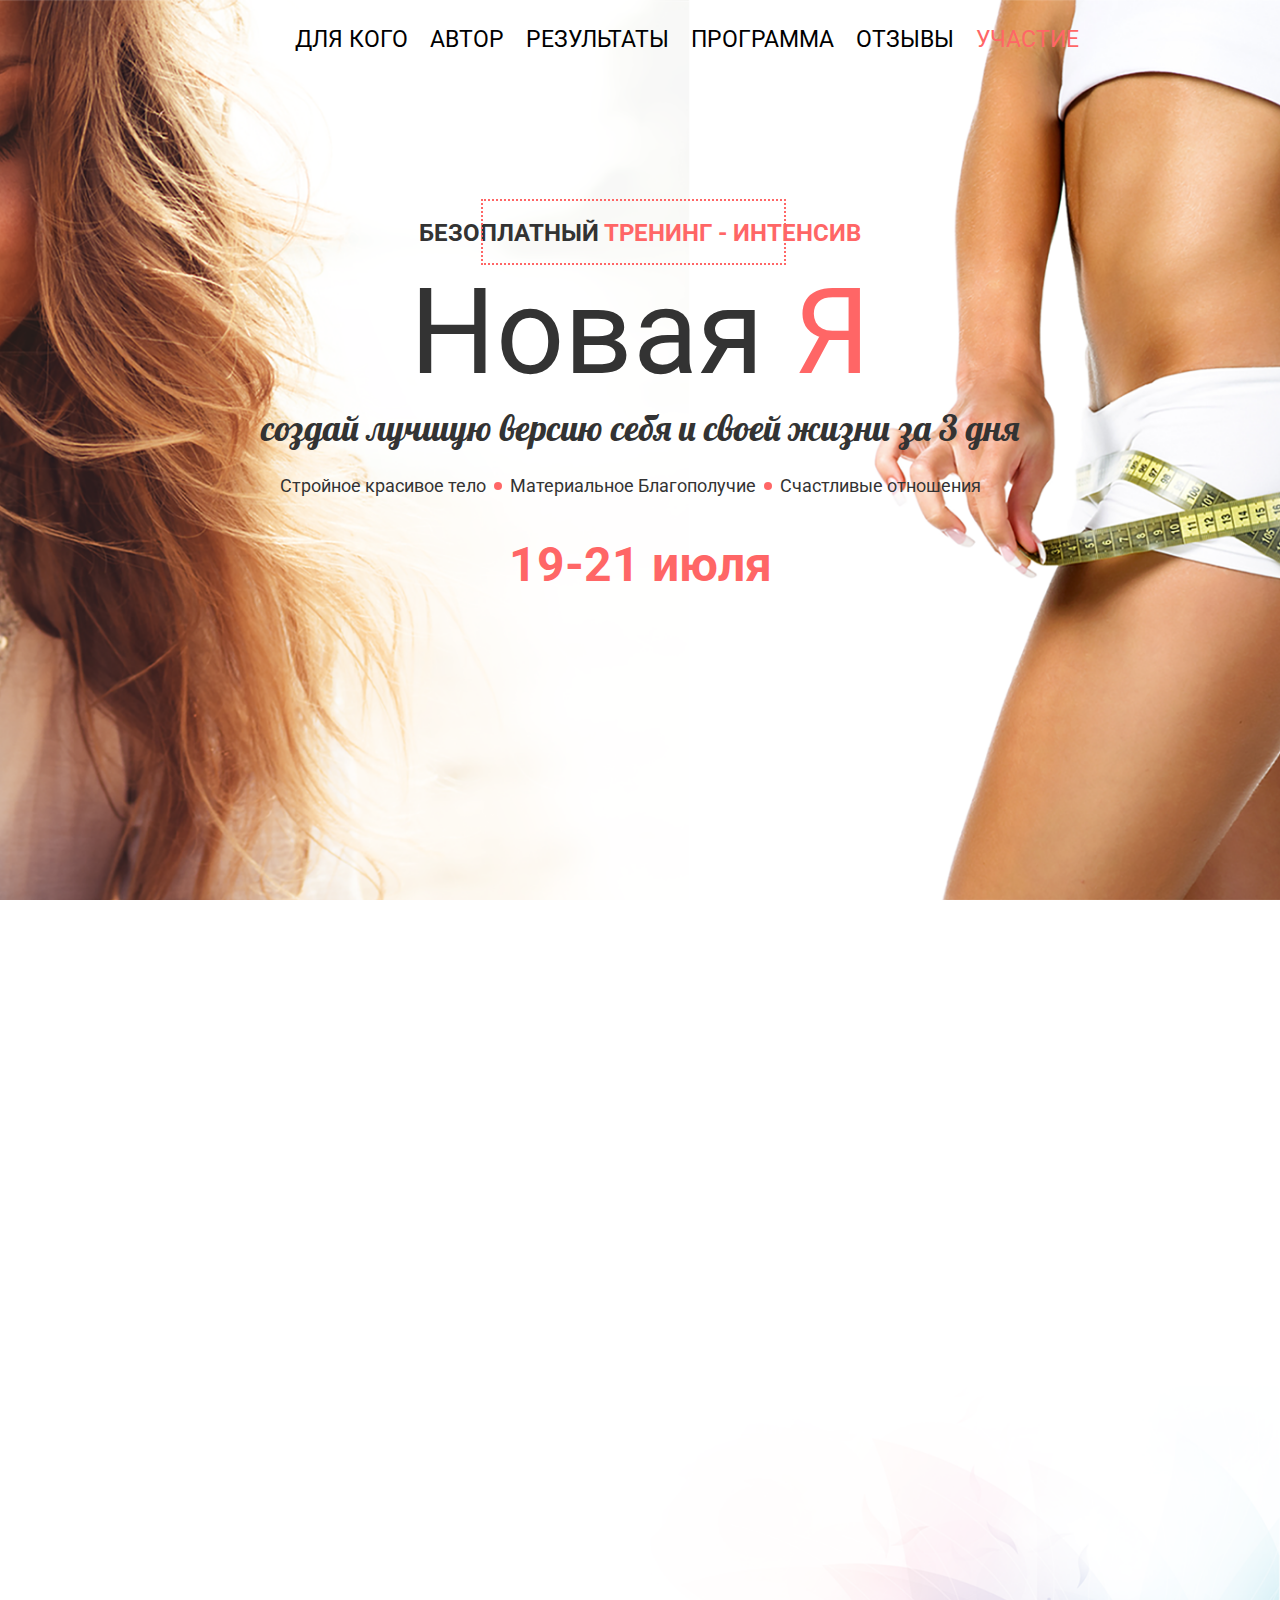
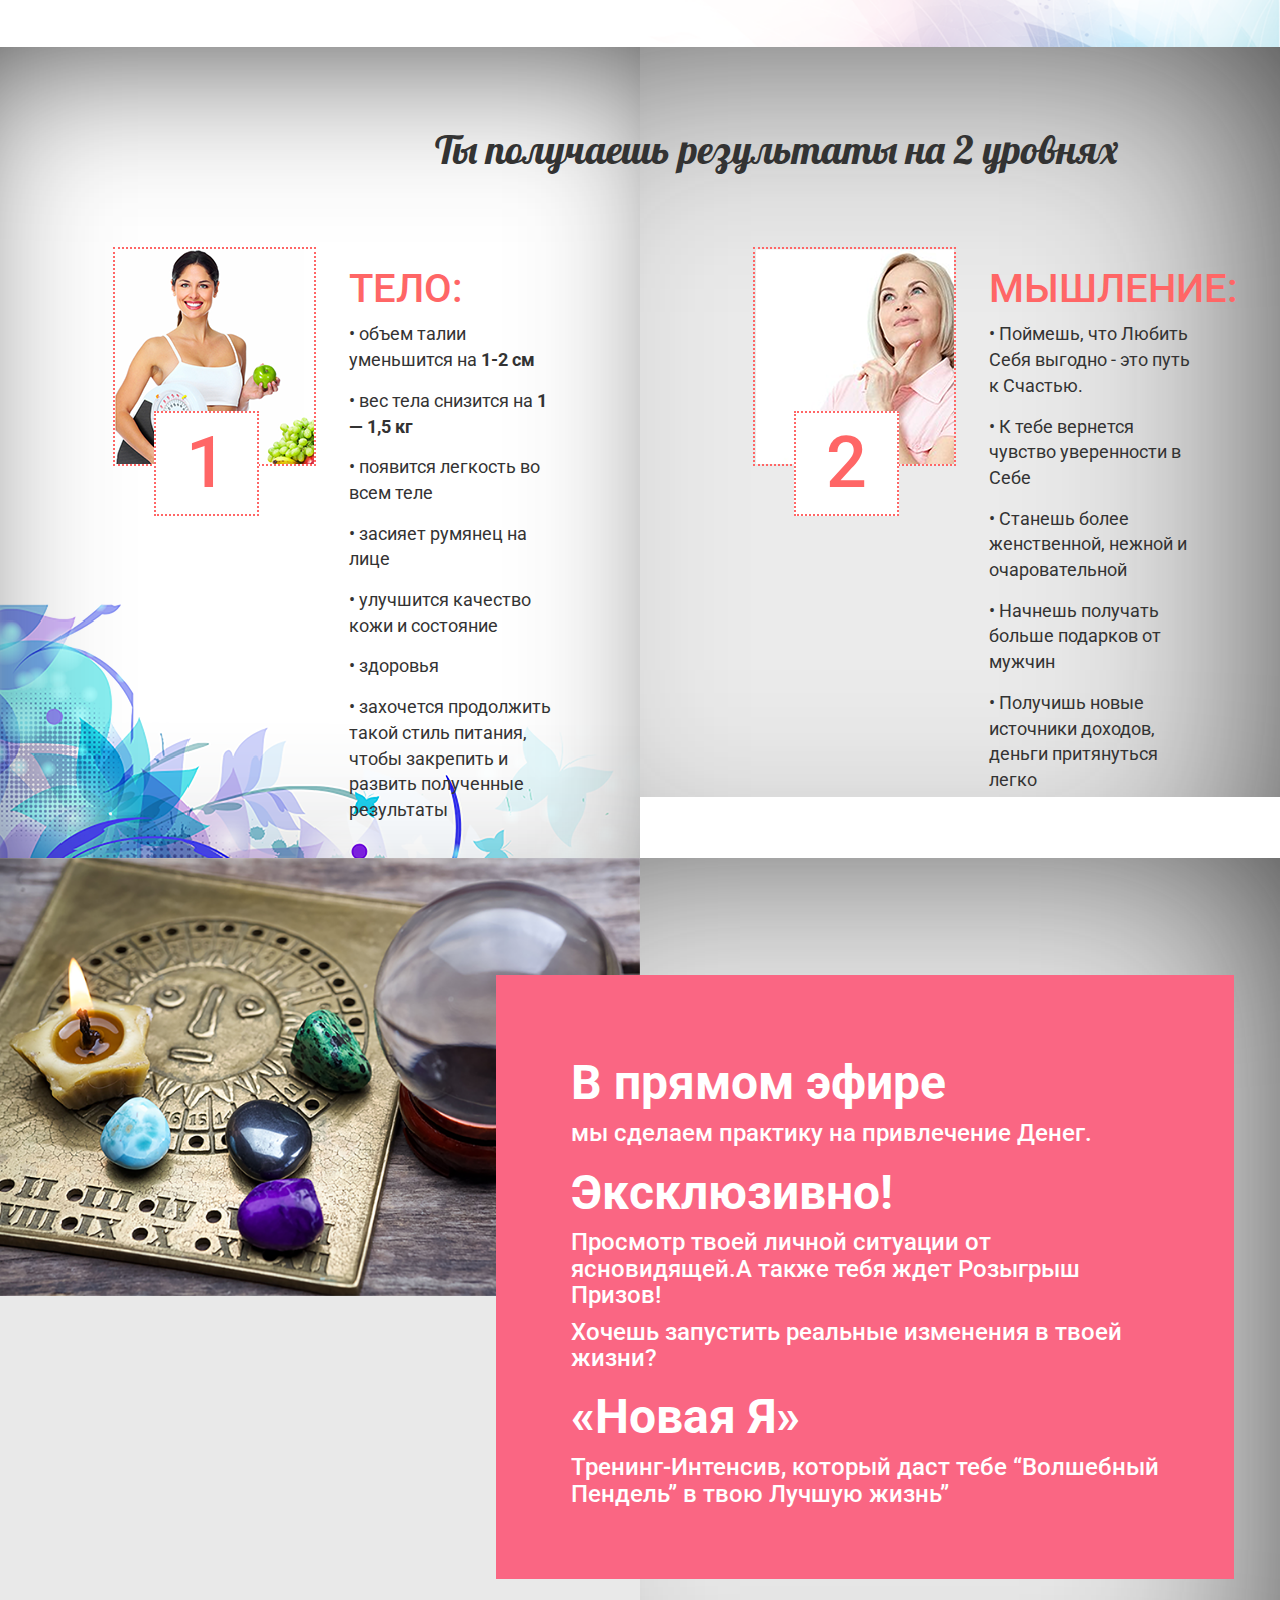
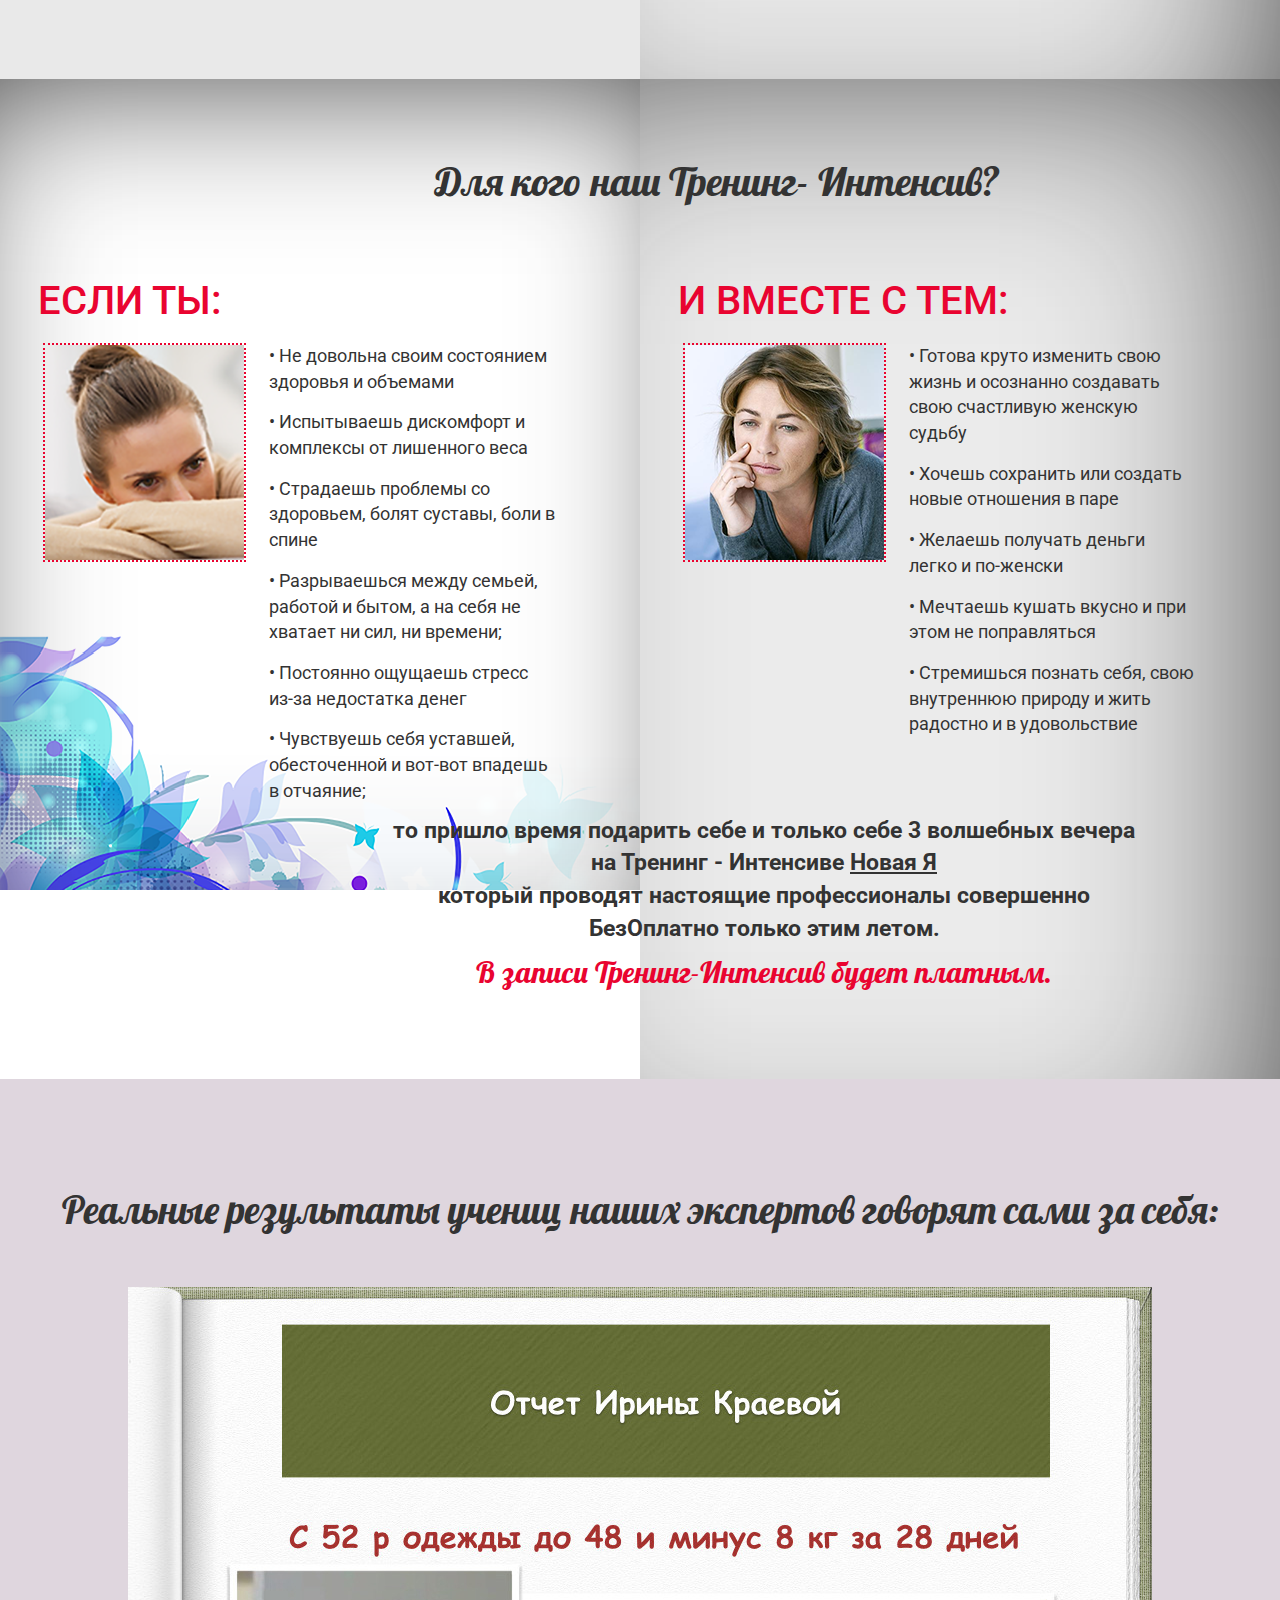
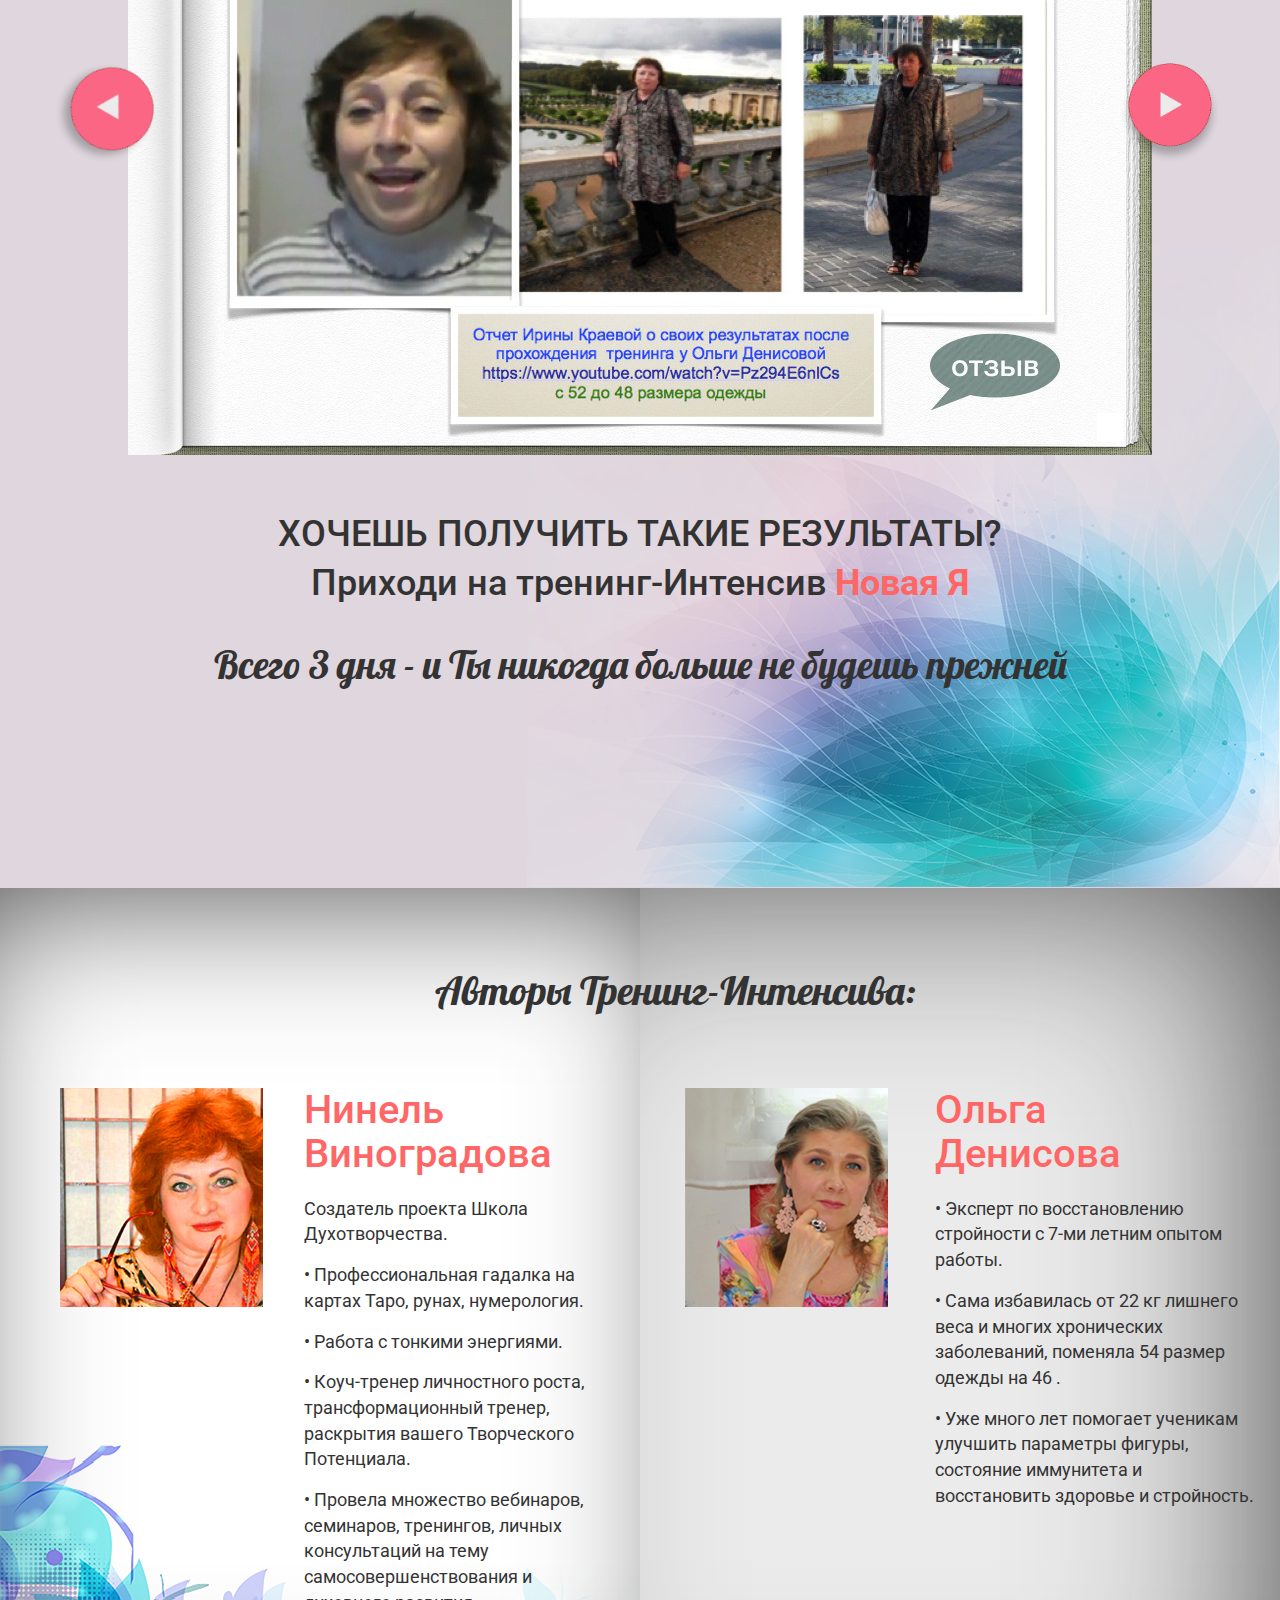
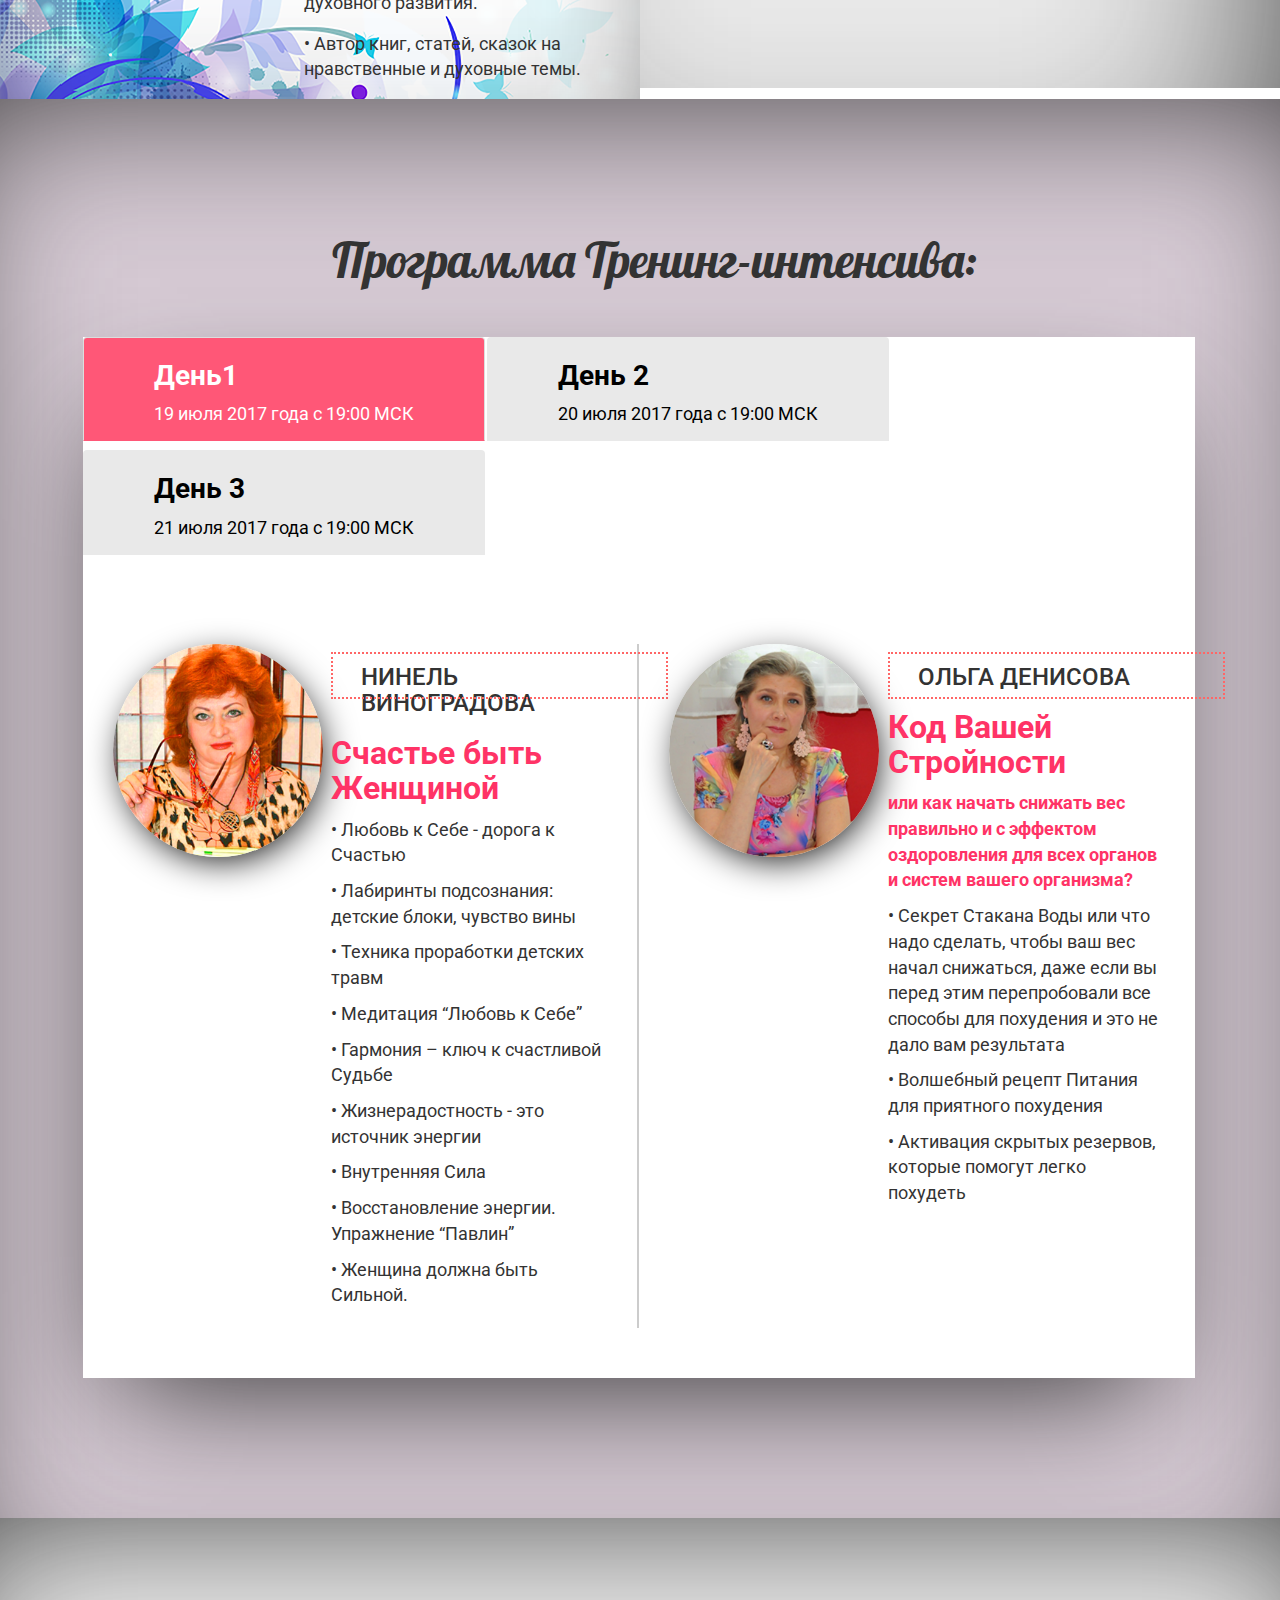
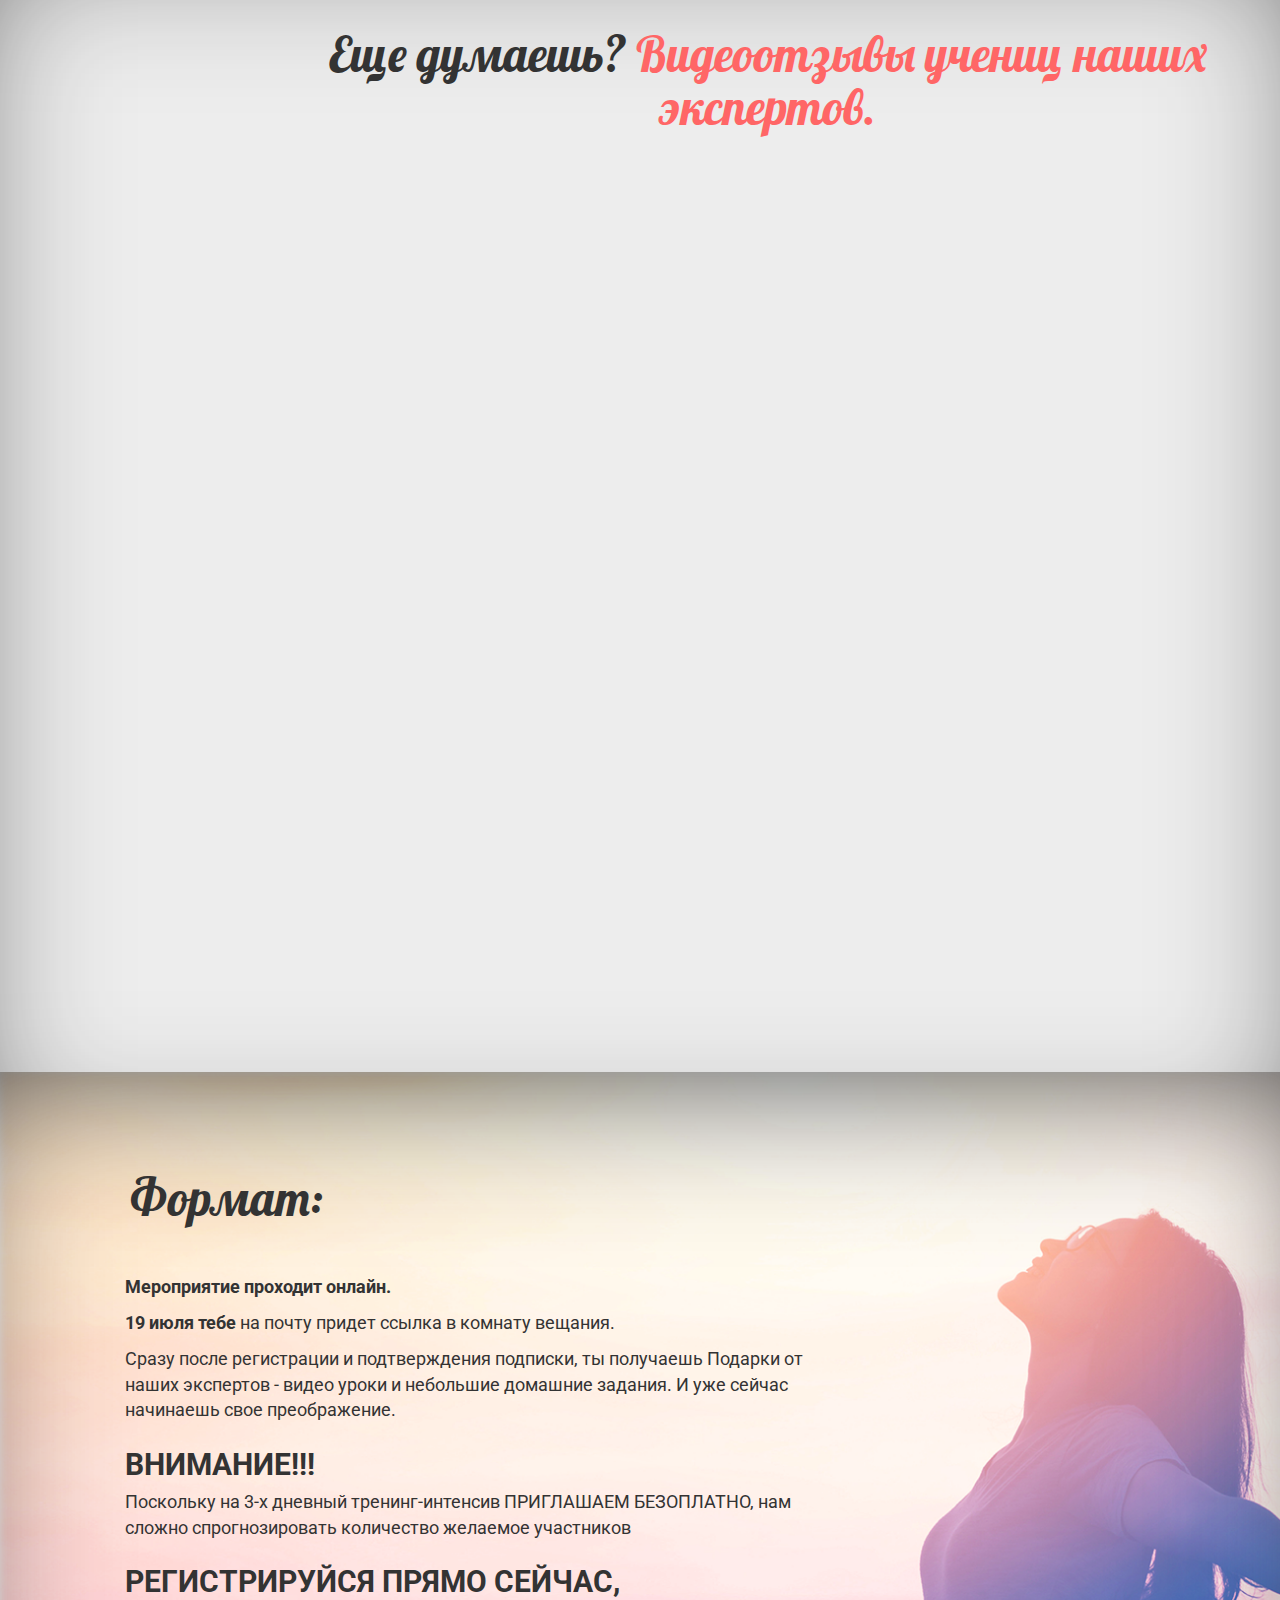
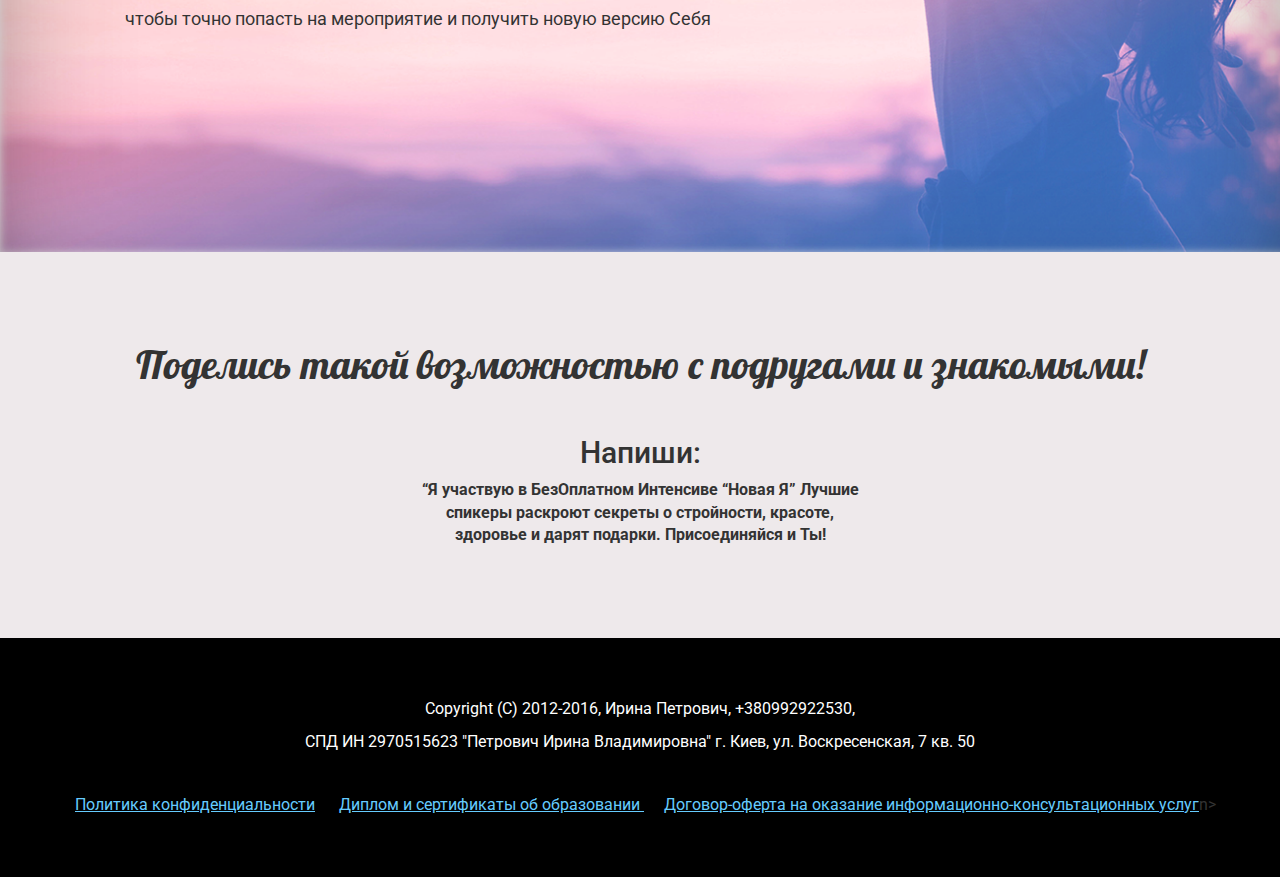
<file: index.html>
<!DOCTYPE html>
<html lang="ru">
<head>
  <meta charset="utf-8">
  <meta http-equiv="X-UA-Compatible" content="IE=edge">
  <meta name="viewport" content="width=device-width, initial-scale=1">
  <title>НОВАЯ Я</title>
  <meta name="description" content="создай лучшую версию себя и своей жизни за 3 дня">
  <meta name="Keywords" content="Новая Я, БЕЗОПЛАТНЫЙ ТРЕНИНГ - ИНТЕНСИВ">
  <meta name="author" content="Antra">
  <link href="https://fonts.googleapis.com/css?family=Open+Sans:400,400i,700,700i&subset=cyrillic" rel="stylesheet">
    <link rel="icon" type="images/ico" href="images/favicon.ico">
  <link rel="stylesheet" type="text/css" href="css/style.css">
  <script src="https://vk.com/js/api/openapi.js?146" type="text/javascript"></script>
</head>
<body>


<header>
      <div class="container">
            <div class="row text-center">
                <div class="col-xs-12 menu">
                  
                     <nav class="navbar navbar-default">
                      <div class="container-fluid">
                        <!-- Brand and toggle get grouped for better mobile display -->
                        <div class="navbar-header">
                          <button type="button" class="navbar-toggle collapsed" data-toggle="collapse" data-target="#bs-example-navbar-collapse-1" aria-expanded="false">
                            <span class="sr-only">Toggle navigation</span>
                            <span class="icon-bar"></span>
                            <span class="icon-bar"></span>
                            <span class="icon-bar"></span>
                          </button>
                        </div>

                        <!-- Collect the nav links, forms, and other content for toggling -->
                        <div class="collapse navbar-collapse" id="bs-example-navbar-collapse-1">
                          <ul class="nav navbar-nav">
                            <li class="active"><a href="#who">Для кого<span class="sr-only">(current)</span></a></li>
<!--                        <li class="dropdown">
                              <a href="#" class="dropdown-toggle" data-toggle="dropdown" role="button" aria-haspopup="true" aria-expanded="false">ПРОГРАММЫ <span class="caret"></span></a>
                              <ul class="dropdown-menu">
                                <li><a href="#">Программа1</a></li>
                                <li><a href="#">Программа2</a></li>
                                <li><a href="#">Программа3</a></li>
                                <li><a href="#">Программа4</a></li>
                              </ul>
                            </li> -->
                            </li> 
                            <li><a href="#authors">Автор</a></li>
                            <li><a href="#result">Результаты</a></li>
                            <li><a href="#programm">Программа</a></li>
                            <li><a href="#otziv">Отзывы</a></li>
                            <li class="pinky"><a href="#myModal2" class="send" data-toggle="modal" class="pinky">Участие</a></li>

                          </ul>

                        </div><!-- /.navbar-collapse -->
                      </div><!-- /.container-fluid -->
                    </nav>

                </div>
            </div>
            <div class="row text-center words">
              <h3>Безоплатный <span class="pink">Тренинг - Интенсив </span></h3>
              <h1>Новая <span class="pink">Я</span></h1>
              <h4>создай лучшую версию себя и своей жизни за 3 дня</h4>
              <span class="bmh">Стройное красивое тело</span>    
              <span class="bmh bmh-t">Материальное Благополучие</span> 
              <span class="bmh bmh-t"> Счастливые отношения</span>    
              <h5>19-21 июля</h5>
            </div>

          </div>

      </div> <!-- container end -->
<!--       <div class="row opacity-row"></div> -->

</header>

<section class="web">
    <div class="container">
        <div class="row text-center wow fadeInUp">

        <iframe src="https://www.youtube.com/embed/xImm0zVrCyQ" frameborder="0" allowfullscreen></iframe>

                <a href="#myModal2" class="send" data-toggle="modal"><button type="submit" class="reg wow flipInX" data-wow-duration="2s">хочу участвовать в интенсиве</button></a>

        </div>
        <div class="row icons">

        <div class="col-md-3 col-sm-6 col-xs-12 text-center col-icon wow zoomIn" data-wow-duration="1.2s">
            <div class="icon">
              <img src="images/video.png" alt="" >
            </div>
            <div class="text-icon">
                <strong>3 вебинара</strong><br>
                <p>19,20 и 21 июля с 19:00 МСК</p>
            </div>
        </div>

        <div class="col-md-3 col-sm-6 col-xs-12 text-center col-icon wow zoomIn" data-wow-duration="1.4s">
            <div class="icon">
              <img src="images/meditation.png" alt="" >
            </div>
            <div class="text-icon">
                <p>Работающие практики и медитации</p>
            </div>
        </div>

        <div class="col-md-3  col-sm-6 col-xs-12 text-center col-icon wow zoomIn" data-wow-duration="1.6s">
            <div class="icon">
              <img src="images/homework.png" alt="" >
            </div>
            <div class="text-icon">
                <p> Домашние задания</p>
            </div>
        </div>

        <div class="col-md-3 col-sm-6 col-xs-12 text-center col-icon wow zoomIn" data-wow-duration="1.8s">
            <div class="icon">
              <img src="images/gift.png" alt="" >
            </div>
            <div class="text-icon">
                <p>Подарки от экспертов <br>
                <strong>Розыгрыш призов</strong></p>
            </div>
        </div>

        </div>
    </div>



</section>



<section class="results" id="result">

          <h2>Ты получаешь результаты на 2 уровнях </h2>
          <div class="left_column text-center">
                <div class="col-md-6 col-xs-12 img-results">
                  <div class="images-w"><img src="images/body.png" alt=""></div>
                  <div class="number"><h6>1</h6></div>
                </div>
                <div class="col-md-6 col-xs-12">
                  <h3>ТЕЛО:</h3>
                    <ul>
                      <li>• объем талии уменьшится на <strong> 1-2 см</strong></li>
                      <li>• вес тела снизится на <strong>1 — 1,5 кг</strong></li>
                      <li>• появится легкость во всем теле</li>
                      <li>• засияет румянец на лице</li>
                      <li>• улучшится качество кожи и состояние </li>
                      <li>• здоровья</li>
                      <li>• захочется продолжить такой стиль питания, чтобы закрепить и развить полученные результаты</li>
                    </ul>

                </div>
          </div>

          <div class="right__column text-center">
                <div class="col-md-6  col-xs-12 img-results">
                  <div class="images-w"><img src="images/woman2.png" alt=""></div>
                    <div class="number"><h6>2</h6></div>
                </div>
                <div class="col-md-6 col-xs-12">
                  <h3>МЫШЛЕНИЕ:</h3>
                    <ul>
                      <li>• Поймешь, что  Любить Себя выгодно - это путь к Счастью.</li>
                      <li>• К тебе вернется чувство уверенности в Себе</li>
                      <li>• Станешь более женственной, нежной и очаровательной</li>
                      <li>• Начнешь получать больше подарков от мужчин</li>
                      <li>• Получишь новые источники доходов, деньги притянуться легко</li>
                    </ul>

                </div>
          </div>
</section>


<section class="efir clearfix " id="efir">
        <div class="row text-center clearfix">
            <div class="col-md-6 col-sm-7 col-xs-12 left-block">
              <img src="images/stein.png">
            </div>
            <div class="col-md-6 col-sm-5 col-xs-12 right-block">
              <div class="block-pink text-left">
                <div class="hh">
                    <h3> В прямом эфире</h3> 
                    <h4>мы сделаем практику на привлечение Денег.</h4>
                </div>
                <div class="hh">
                    <h3>Эксклюзивно! </h3>
                    <h4>Просмотр твоей личной ситуации от ясновидящей.А также тебя ждет Розыгрыш Призов!</h4>
                </div>
                <div class="hh">
                    <h4>Хочешь запустить реальные изменения в твоей жизни?</h4>
                    <h3>«Новая Я»</h3>
                    <h4>Тренинг-Интенсив, который даст тебе “Волшебный Пендель” в твою Лучшую жизнь”</h4>
                </div>
                   <a href="#myModal2" class="send" data-toggle="modal"><button type="submit" class="reg wow flipInX" data-wow-duration="2s">УЧАСТВУЮ</button></a>
              </div>
            </div>
        </div>
</section>

<section class="results intensive" id="who">

          <h2>Для кого наш Тренинг- Интенсив?</h2>
          <div class="left_column text-center">
               <h3>ЕСЛИ ТЫ:</h3>
                <div class="col-md-5 col-xs-12 text-right">
                  <div class="images-w"><img src="images/together.png" alt=""></div>
                </div>
                <div class="col-md-7 col-xs-12 ">
                    <ul>
                      <li>• Не довольна своим состоянием здоровья и объемами </li>
                      <li>• Испытываешь дискомфорт и комплексы от лишенного веса</li>
                      <li>• Страдаешь проблемы со здоровьем, болят суставы, боли в спине</li>
                      <li>• Разрываешься между семьей, работой и бытом, а на себя не хватает ни сил, ни времени;</li>
                      <li>• Постоянно ощущаешь стресс из-за недостатка денег</li>
                      <li>• Чувствуешь себя уставшей, обесточенной и вот-вот впадешь в отчаяние;</li>

                    </ul>

                </div>
          </div>

          <div class="right__column text-center">
                              <h3>И ВМЕСТЕ С ТЕМ:</h3>
                <div class="col-md-5 col-xs-12 ">
                  <div class="images-w"><img src="images/together2.png" alt=""></div>
                </div>
                <div class="col-md-7 col-xs-12 ">
                    <ul>
                      <li>• Готова круто изменить свою жизнь и осознанно создавать свою счастливую женскую судьбу</li>
                      <li>• Хочешь сохранить или создать новые отношения в паре</li>
                      <li>• Желаешь получать деньги легко и по-женски</li>
                      <li>• Мечтаешь кушать вкусно и при этом не поправляться</li>
                      <li>• Стремишься познать себя, свою внутреннюю природу и жить радостно и в удовольствие</li>
                    </ul>

                </div>
                    <div class="text-center present">
                      <p>то пришло время подарить себе и только себе 3 волшебных вечера 
                          на Тренинг - Интенсиве <u>Новая Я</u></p>
                            <p>который проводят настоящие профессионалы совершенно БезОплатно только этим летом.</p>
                      <h4>В записи Тренинг-Интенсив будет платным.</h4>
                    </div>
          </div>
</section>

<section class="slides" id="otziv">
    <div class="container">
        <div class="row text-center  ">
          <h3>Реальные результаты учениц наших экспертов говорят сами за себя:</h3>
        </div>
        <div class="row text-center">
            <div class="slider clearfix">
              <div class="list-1 clearfix">
                    <div class="row">
                      <div class="green text-center"><img src="images/opinion1.jpeg" alt="Отзыв Краевой"></div>
                    </div>
              </div>
              <div class="list-2 clearfix">
                    <div class="row">
                      <div class="green text-center"><img src="images/opinion2.jpeg" alt="Отзыв Басковой"></div>
                    </div>
              </div>
               <div class="list-3 clearfix">
                    <div class="row">
                      <div class="green text-center"><img src="images/opinion3.jpeg" alt="Отзыв Ибрагимовой"></div>
                    </div>
              </div>
               <div class="list-4 clearfix">
                    <div class="row">
                      <div class="green text-center"><img src="images/opinion5.jpg" alt="Отзыв  Олейник"></div>
                    </div>
              </div>
               <div class="list-5 clearfix">
                    <div class="row">
                      <div class="green text-center"><img src="images/opinion6.jpg" alt="Отчет по излечению рака"></div>
                    </div>
              </div>
               <div class="list-6 clearfix">
                    <div class="row">
                      <div class="green text-center"><img src="images/opinion7.jpg" alt="Отзыв Пименовой"></div>
                    </div>
              </div>
 
             
          </div> <!-- slider -->

        </div>
      </div>

        <div class="row text-center">
          <h4>ХОЧЕШЬ ПОЛУЧИТЬ ТАКИЕ РЕЗУЛЬТАТЫ?</h4>
          <h4>Приходи на тренинг-Интенсив <span class="pink">Новая Я</span></h4>
          <h3>Всего 3 дня - и Ты никогда больше не будешь прежней</h3>
            <a href="#myModal2" class="send" data-toggle="modal"><button type="submit" class="reg wow flipInX" data-wow-duration="2s">УЧАСТВУЮ</button></a>
        </div>
   </div>
</section>


<section class="results trening" id="authors">

          <h2> Авторы Тренинг-Интенсива:</h2>
          <div class="left_column text-center">
                <div class="col-md-5">
                  <div class="images-w"><img src="images/ninel.png" alt=""></div>
                </div>
                <div class="col-md-7">
                  <h3>Нинель Виноградова</h3>
                    <ul>
                      <li> Создатель проекта Школа Духотворчества.</li>
                      <li>• Профессиональная гадалка на картах Таро, рунах, нумерология.</li>
                      <li>• Работа с тонкими энергиями.</li>
                      <li>• Коуч-тренер личностного роста, трансформационный тренер, раскрытия вашего Творческого Потенциала.</li>
                      <li>• Провела множество вебинаров, семинаров, тренингов, личных консультаций на тему самосовершенствования и духовного развития.</li>
                      <li>• Автор книг, статей, сказок на нравственные и духовные темы.</li>

                    </ul>

                </div>
          </div>

          <div class="right__column text-center">
                <div class="col-md-5">
                  <div class="images-w"><img src="images/olga.png" alt=""></div>
                </div>
                <div class="col-md-7">
                  <h3>Ольга Денисова</h3>
                    <ul>
                      <li>• Эксперт по восстановлению стройности с 7-ми летним опытом работы.</li>
                      <li>• Сама избавилась от 22 кг лишнего веса и многих хронических заболеваний, поменяла 54 размер одежды на 46 .</li>
                      <li>• Уже много лет помогает ученикам улучшить параметры фигуры, состояние иммунитета и восстановить здоровье и стройность.</li>
                    </ul>

                </div>
          </div>
</section>

<section class="programm text-center" id="programm">

          <h2>Программа Тренинг-интенсива:</h2>
    <div class="row tabs">
        <ul class="nav nav-tabs">
        <li class="active"><a data-toggle="tab" href="#home"><h6>День1</h6>  19 июля 2017 года с 19:00 МСК</a></li>
        <li><a data-toggle="tab" href="#menu1"><h6>День 2</h6> 20 июля 2017 года с 19:00 МСК</a></li>
        <li><a data-toggle="tab" href="#menu2"><h6>День 3</h6> 21 июля 2017 года с 19:00 МСК</a></li>
      </ul>

      <div class="tab-content">
        <div id="home" class="tab-pane fade in active">
              <div class="col-md-6 col-sm-6 col-xs-12 line-col">

                        <div class="left_column text-left">
                              <div class="col-md-12  col-lg-5 text-center">
                                <div class="images-w"><img src="images/ninel.png" alt=""></div>
                              </div>
                              <div class="col-md-12 col-lg-7">
                                <h3>Нинель Виноградова</h3>
                                <h4>Счастье быть Женщиной</h4>
                                  <ul>
                                    <li>• Любовь к Себе - дорога к Счастью</li>
                                    <li>• Лабиринты подсознания: детские блоки, чувство вины</li>
                                    <li>• Техника проработки детских травм</li>
                                    <li>• Медитация “Любовь к Себе”</li>
                                    <li>• Гармония – ключ к счастливой Судьбе</li>
                                    <li>• Жизнерадостность - это источник энергии</li>
                                    <li>• Внутренняя Сила</li>
                                    <li>• Восстановление энергии. Упражнение “Павлин”</li>
                                    <li>• Женщина должна быть Сильной.</li>
                                  </ul>

                              </div>
                        </div>


              </div>
            
               <div class="col-md-6 col-sm-6 col-xs-12">

                        <div class="right__column text-left">
                              <div class="col-md-12 col-lg-5 col-xs-12 text-center">
                                <div class="images-w"><img src="images/olga.png" alt=""></div>
                              </div>
                              <div class="col-md-12 col-lg-7 col-xs-12">
                                <h3>Ольга Денисова</h3>
                                  <h4>Код Вашей Стройности</h4>
                                  <ul>
                                    <li >или как начать снижать вес правильно и с эффектом оздоровления для всех органов и систем вашего организма?</li>
                                    <li>• Секрет Стакана Воды или что надо  сделать, чтобы ваш вес начал  снижаться, даже если вы перед этим перепробовали все способы для похудения и это не дало вам результата</li>
                                    <li>• Волшебный рецепт Питания для приятного похудения</li>
                                    <li>• Активация скрытых резервов, которые помогут легко похудеть</li>
                                  </ul>

                              </div>
                        </div>

              </div>
        </div>

        <div id="menu1" class="tab-pane fade">
              <div class="col-md-6 col-sm-6 col-xs-12 line-col">

                        <div class="left_column text-left">
                              <div class="col-md-5 col-xs-12 text-center">
                                <div class="images-w"><img src="images/ninel.png" alt=""></div>
                              </div>
                              <div class="col-md-7 col-xs-12">
                                <h3>Нинель Виноградова</h3>
                                <h4>Пространство Любви. Счастливые отношения.</h4>
                                  <ul>
                                    <li>• Принятие Себя  - дорога к гармоничным отношениям.</li>
                                    <li>• Внутренний баланс стихий</li>
                                    <li>• Внутренний баланс энергий Инь и Ян.</li>
                                    <li>• О взаимодействии энергий Инь и Ян</li>
                                    <li>• Как проявляется Любовь на всех планах Бытия</li>
                                    <li>• Энерго-поток Лады для создания Пространства Любви</li>
                                    <li>• Медитация на раскрытие сердечной чакры “Зеленый Мир”</li>
                                    <li>• Медитативная техника Сад Желаний</li>
                                  </ul>

                              </div>
                        </div>


              </div>
            
               <div class="col-md-6 col-sm-6 col-xs-12">

                        <div class="right__column text-left">
                              <div class="col-md-5 col-xs-12 text-center">
                                <div class="images-w"><img src="images/olga.png" alt=""></div>
                              </div>
                              <div class="col-md-7 col-xs-12">
                                <h3>Ольга Денисова</h3>
                                  <h4>Чистота – залог здоровья или как правильно ухаживать за собой,  чтобы проверено запустить процесс похудение?</h4>
                                  <ul>
                                    <li>• Правила идеальной чистки</li>
                                    <li>• Детокс – программа на 1 день</li>
                                    <li>• Волшебный рецепт Питания для приятного похудения</li>
                                    <li>• Секрет Стройняшек или ошибки, которые делают 95 % женщин, и как их избежать</li>
                                  </ul>

                              </div>
                        </div>

              </div>
        </div>

        <div id="menu2" class="tab-pane fade">
              <div class="col-md-6 col-sm-6 col-xs-12 line-col">

                        <div class="left_column text-left">
                              <div class="col-md-5 col-xs-12 text-center">
                                <div class="images-w"><img src="images/ninel.png" alt=""></div>
                              </div>
                              <div class="col-md-7 col-xs-12">
                                <h3>Нинель Виноградова</h3>
                                <h4>Счастье быть Успешной</h4>
                                  <ul>
                                    <li>• Счастье быть Успешной</li>
                                    <li>• Уверенность в Себе - путь к Благосостоянию</li>
                                    <li>• Привычки и мышление успешного человека</li>
                                    <li>• Как подружиться с госпожой Удачей Смелость быть Богатой. Денежное мышление</li>
                                    <li>• Духовный рост - Путь к Процветанию во всех областях Жизни.</li>
                                    <li>• Как использовать интуицию в выборе лучшего варианта Энерно- медитативная практика " Вхождение в денежный Поток"</li>
                                  </ul>

                              </div>
                        </div>


              </div>
            
               <div class="col-md-6 col-sm-6 col-xs-12">

                        <div class="right__column text-left">
                              <div class="col-md-5 col-xs-12 text-center">
                                <div class="images-w"><img src="images/olga.png" alt=""></div>
                              </div>
                              <div class="col-md-7 col-xs-12 ">
                                <h3>Ольга Денисова</h3>
                                  <h4>Вес, снижающийся сам или как похудеть без силы воли</h4>
                                  <ul>
                                    <li >• Плоский живот или Как сделать так, чтобы он подтянулся? </li>
                                    <li>• Формула стабильного поддержания веса</li>
                                    <li>• Волшебный рецепт Питания для приятного похудения</li>
                                    <li>•  Ключ к стройности навсегда или как  сделать так, чтобы вес не вернулся?</li>
                                  </ul>

                              </div>
                        </div>

              </div>
        </div>
      </div>
    </div>

</section>


<section class="review text-center" id="think">

          <h2>Еще думаешь? <span class="pink"> Видеоотзывы учениц наших экспертов. </span></h2>
    <div class="row">

                        <div class="left_column col-md-6 col-xs-12 text-left">
                              <iframe src="https://www.youtube.com/embed/xImm0zVrCyQ" frameborder="0" allowfullscreen></iframe>
                        </div>


                        <div class="right__column col-md-6 col-xs-12 text-left">
                         <iframe src="https://www.youtube.com/embed/R0d29NkaHgg" frameborder="0" allowfullscreen></iframe>

                        </div>
    </div>

    <div class="row">

                        <div class="left_column col-md-6 col-xs-12 text-left">
                            <iframe src="https://www.youtube.com/embed/EfZPVsExqE0" frameborder="0" allowfullscreen></iframe>
                        </div>


                        <div class="right__column col-md-6 col-xs-12 text-left">
                     <iframe src="https://www.youtube.com/embed/PRpzumY1Smg" frameborder="0" allowfullscreen></iframe>
                        </div>
    </div>


</section>


<section class="format text-left" id="format">

          <h2> Формат:</h2>

    <div class="row">
        <div class="event">
            <p><strong>Мероприятие проходит онлайн.</strong> </p>
            <p><strong>19 июля тебе </strong>на почту придет ссылка в комнату вещания.</p>
             <p> Сразу после регистрации и подтверждения подписки, ты получаешь Подарки от наших экспертов - видео уроки и небольшие домашние задания. 
              И уже сейчас начинаешь свое преображение. </p>
              <h5>ВНИМАНИЕ!!! </h5>
              <p>Поскольку на 3-х дневный тренинг-интенсив ПРИГЛАШАЕМ БЕЗОПЛАТНО, нам сложно спрогнозировать количество желаемое участников</p>
              <h5>РЕГИСТРИРУЙСЯ ПРЯМО СЕЙЧАС, </h5>
              <p> чтобы точно попасть на мероприятие и получить новую версию Себя</p>

               <a href="#myModal2" class="send" data-toggle="modal"><button type="submit" class="reg wow flipInX" data-wow-duration="2s">УЧАСТВУЮ</button></a>
        </div>
    </div>
</section>


<section class="results chance text-center">

          <h2>Поделись такой возможностью с подругами и знакомыми! </h2>
          <h4>Напиши:</h4>
          <p>“Я участвую в  БезОплатном  Интенсиве “Новая Я”
Лучшие спикеры раскроют секреты о стройности, красоте, здоровье и дарят подарки. 
Присоединяйся и Ты!</p>

                <div class="col-md-6 col-xs-12 ">

<!--                   <div id="vk_comments"></div>
<script type="text/javascript">
VK.Widgets.Comments("vk_comments", {limit: 5, attach: "*"});


</script> -->

<div id="vk_comments"></div>
<script type="text/javascript">
window.onload = function () {
 VK.init({apiId: 6105175, onlyWidgets: true});
 VK.Widgets.Comments('vk_comments', {width: 500, limit: 15}, 321);
}
</script>


                </div>


                <div class="col-md-6  col-xs-12 ">


<div id="fb-root"></div>
<script>(function(d, s, id) {
  var js, fjs = d.getElementsByTagName(s)[0];
  if (d.getElementById(id)) return;
  js = d.createElement(s); js.id = id;
  js.src = "//connect.facebook.net/ru_RU/sdk.js#xfbml=1&version=v2.9&appId=124794598122415";
  fjs.parentNode.insertBefore(js, fjs);
}(document, 'script', 'facebook-jssdk'));</script>
<div class="fb-comments" data-href="http://lp.irina-petra.com/" data-numposts="5"></div>



                </div>

          </div>
</section>


<footer id="footer">
  <div class="container">
                <div class="row text-center copy">
                    <p>Copyright (С) 2012-2016, Ирина Петрович, +380992922530,</p>
                    <p>СПД ИН 2970515623 "Петрович Ирина Владимировна" г. Киев, ул. Воскресенская, 7 кв. 50</p>

                  </div>
                  <div class="row">
  <span class="col-span"><a target="_blank" href="https://docs.google.com/document/d/1_P85cWnIDKY8q-UuUg6JA4X5dbItPUwCBJL7BUWR05k/edit"> Политика конфиденциальности</a></span>

     <span class="col-span"><a target="_blank" href="https://docs.google.com/document/d/1_P85cWnIDKY8q-UuUg6JA4X5dbItPUwCBJL7BUWR05k/edit">Диплом и сертификаты об образовании  </a></span>

            <span class="col-span"><a target="_blank" href="https://docs.google.com/document/d/1M0z9ETGNcuO1CQP1uiGW-LgVKRNK-6Obhf4F9fdb6Ro/edit"> Договор-оферта на оказание информационно-консультационных услуг</a></span>n>

                  </div>
            </div>


<!-- Modal -->
  <div class="modal fade" id="myModal2" role="dialog">
    <div class="modal-dialog">
    
      <!-- Modal content-->
      <div class="modal-content">

         

        <div class="modal-body">
         <button type="button" class="close" data-dismiss="modal">&times;</button>
<script type="text/javascript" src="https://autoweboffice.ru/js/jquery.mask.js"></script><script type="text/javascript">$(function() {$("body").on("submit", ".form_newsletter", function(e) {var message = "Укажите значения всех обязательных для заполнения полей!"; var ret = 0;if($(".name-block .field_value", this).val().length < 1){$(".name-block .field_value", this).css("border-color","red");ret = 1;}if($(".email-block .field_value", this).val().length < 1){ $(".email-block .field_value", this).css("border-color","red");ret = 1;}if($("#p_p_acc", this).length > 0){ if($("#p_p_acc", this).prop("checked")==false ){$(".form_newsletter_pp", this).css("border","1px solid red"); ret = 1;}}if(ret == 1){alert(message);return false;}});$(".phone-block input", this).keydown(function (e) {if ($.inArray(e.keyCode, [46, 8, 9, 27, 13, 110, 190]) !== -1 ||(e.keyCode == 65 && ( e.ctrlKey === true || e.metaKey === true ) ) || (e.keyCode >= 35 && e.keyCode <= 40)) {return;}if ((e.shiftKey || (e.keyCode < 48 || e.keyCode > 57)) && (e.keyCode < 96 || e.keyCode > 105)) {e.preventDefault();}});$('body').on('change', '.surname-block input, .name-block input, .patronymic-block input, .phone-block input, .email-block input' , function() {$(this).css('border-color','');});$('#Contact_date_of_birth').mask('00-00-0000', {placeholder: 'ДД-ММ-ГГГГ'});});</script> <form action="https://ipetra.autoweboffice.ru/?r=personal/newsletter/sub/add&amp;id=4915&amp;lg=ru" method="post" enctype="application/x-www-form-urlencoded" accept-charset="UTF-8" class="form_newsletter" style="line-height: 20px; width: 400px; margin: 0px auto; background-color: rgb(250, 250, 250); border-radius: 3px; font-family: &quot;Helvetica Neue&quot;, Helvetica, Arial, sans-serif; border: 1px solid rgb(186, 186, 186);" target=""> <div class="form_newsletter_header" style="background-image: linear-gradient(rgb(255, 87, 119), rgb(255, 5, 51)); padding: 8px 0px; text-align: center; font-size: 16px; vertical-align: middle; color: rgb(255, 255, 255); border-top-left-radius: 1px; border-top-right-radius: 1px; font-family: Arial, Helvetica, sans-serif; font-weight: normal; font-style: normal; text-decoration: none; display: block;">Регистрация на тренинг</div> <div class="form_newsletter_field ui-sortable" style="margin-bottom: 0px !important; margin-right: 0px !important; color: rgb(0, 0, 0);"><div id="html_field_name" class="form_newsletter_input name-block" style="padding: 6px 12px;"><div class="moving"></div><label style="text-align: left; display: block; margin-bottom: 5px; font-size: 14px; font-family: Arial, Helvetica, sans-serif; font-weight: normal; font-style: normal; text-decoration: none;">Имя<span class="required">*</span></label><input type="hidden" value="1" id="required_fields_name" name="required_fields[name]" placeholder=""><input class="field_value" maxlength="255" name="Contact[name]" type="text" style="padding: 4px 9px!important;box-shadow: inset 0 1px 1px rgba(0,0,0,0.075);border-radius: 3px;background-color: #fff;border: 1px solid #ccc; width: 100%;height: 32px !important;-webkit-box-sizing : border-box;‌​-moz-box-sizing : border-box;box-sizing : border-box;" placeholder=""></div><div id="html_field_email" class="form_newsletter_input email-block" style="padding: 6px 12px;"><div class="moving"></div><label style="text-align: left; display: block; margin-bottom: 5px; font-size: 14px; font-family: Arial, Helvetica, sans-serif; font-weight: normal; font-style: normal; text-decoration: none;">E-mail<span class="required">*</span></label><input type="hidden" value="1" id="required_fields_email" name="required_fields[email]" placeholder=""><input maxlength="255" name="Contact[email]" class="field_value" type="text" style="padding: 4px 9px!important;box-shadow: inset 0 1px 1px rgba(0,0,0,0.075);border-radius: 3px;background-color: #fff;border: 1px solid #ccc; width: 100%;height: 32px !important;-webkit-box-sizing : border-box;‌​-moz-box-sizing : border-box;box-sizing : border-box;" placeholder=""></div><div id="form_newsletter_infoblock" class="form_newsletter_infoblock form_newsletter_input" style="font-size: 11px; font-family: Arial, Helvetica, sans-serif; color: rgb(0, 0, 0); text-align: center; font-weight: normal; font-style: normal; text-decoration: none;"><div class="moving"></div><span>Никакого спама, гарантируем!</span></div></div> <div class="form_newsletter_submit" style="padding: 12px; text-align: center;"> <input style="cursor: pointer; background-image: linear-gradient(rgb(255, 87, 119), rgb(252, 93, 123)); color: rgb(255, 255, 255); text-shadow: rgba(0, 0, 0, 0.25) 0px -1px 0px; background-color: rgb(0, 109, 204); border-color: rgba(0, 0, 0, 0.1) rgba(0, 0, 0, 0.1) rgba(0, 0, 0, 0.25); border-radius: 3px; line-height: 20px; font-family: Arial, Helvetica, sans-serif; font-size: 14px; font-weight: normal; font-style: normal; text-decoration: none; height: 34px; width: 160px;" type="submit" value="Зарегистрироваться"> </div> <div> <!-- Обязательный параметр. Не удалять и не изменять! --> <input type="hidden" value="32" id="form_newsletter_id_newsletter" name="Contact[id_newsletter]"> <!-- API код канала рекламы --> <input type="hidden" value="" id="form_newsletter_id_advertising_channel_page" name="Contact[id_advertising_channel_page]"> </div> </form>
        </div>
      </div>
      
    </div>
  </div>



  </div>  <!-- container end -->

<div id="upbutton"></div>

</footer>




<script src="js/script.js"></script>

<script type="text/javascript">
  
  $('.slider').slick({
    dots: false,
    autoplay: true,
    infinite: true,
    speed: 1000,
    fade: true,
    adaptiveHeight: true,
    cssEase: 'linear',
    responsive: [
      {
        breakpoint: 769,
        // здесь добавляем необходимые настройки
      }
    ]
    });

</script> 


<!--  <script type="text/javascript">
  
  $('.slider2').slick({
    dots: true,
    infinite: true,
    speed: 500,
    fade: true,
    cssEase: 'linear'
    });

</script>  -->

<script>
    $(window).scroll(function() {
        if ($(this).scrollTop() > 100) {
            if ($('#upbutton').is(':hidden')) {
                $('#upbutton').css({opacity : 1}).fadeIn('slow');
            }
        } else { $('#upbutton').stop(true, false).fadeOut('fast'); }
    });
    $('#upbutton').click(function() {
        $('html, body').stop().animate({scrollTop : 0}, 300);
    });
</script>



<script type="text/javascript">
  VK.init({
    apiId: 6105175,
    onlyWidgets: true
  });

</script>



</body>
</html>
</file>
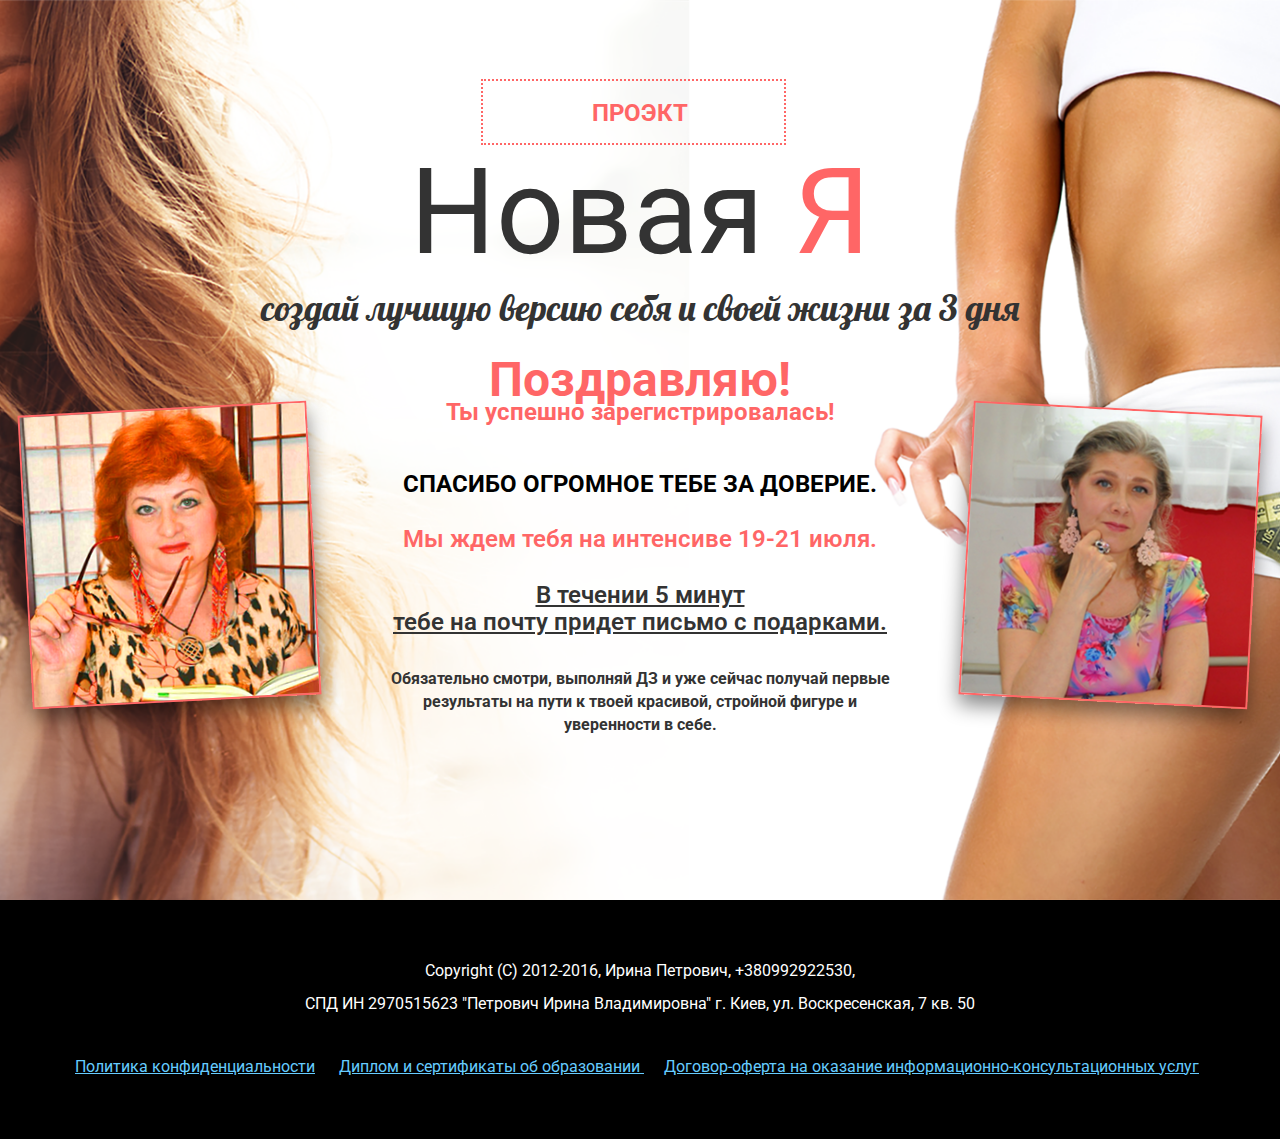
<file: pages/register.html>
<!DOCTYPE html>
<html lang="ru">
<head>
  <meta charset="utf-8">
  <meta http-equiv="X-UA-Compatible" content="IE=edge">
  <meta name="viewport" content="width=device-width, initial-scale=1">
  <title>Поздравляю! Ты успешно зарегистрировалась! </title>
  <meta name="description" content="">
  <meta name="Keywords" content="">
  <meta name="author" content="">
  <link href="https://fonts.googleapis.com/css?family=Open+Sans:400,400i,700,700i&subset=cyrillic" rel="stylesheet">
  <link rel="icon" type="../images/png" href="">
  <link rel="stylesheet" type="text/css" href="../css/style.css">
  <script src="https://vk.com/js/api/openapi.js?146" type="text/javascript"></script>
</head>
<body>
<style>
  header .words{
    padding-top: 80px;
    padding-bottom: 80px

  }
  header{
    height: auto
  }
   .mini{
    line-height: 24px
   }
  .mini span{
    font-size: 24px
  }
  h6{
    font-size: 36px;
    font-weight: 600;
    margin-top: 30px
  }
  .items-section{
  padding: 80px;
  }
  img{
    max-width: 100%
  }
  .items{
    border-left: 2px solid #ff6666;
    padding-left: 50px;
    position: relative;

  }
  .numb{
    position: absolute;
    background-color: #ff6666;
    border-radius: 50%;
    color: white;
    width: 50px;
    height: 50px;
    line-height: 50px;
    font-size: 24px;
    text-align: center;
    left: -25px;   

  }
  .block-items{
    padding-bottom: 30px
  }
  .img-lect{
    display: none;
  }
  @media (min-width: 1214px){
      .img-lect{
        display: block;
        position: absolute; left: -30px; top: 50%; transform: rotate(-3deg);border: 2px solid #ff6666; box-shadow: 0 10px 20px rgba(0, 0, 0, 0.47)
      }
      .img-lect.right{
       left: auto;
       right: -30px;
      }
  }

</style>

<header>
      <div class="container">
          <div class="row text-center words" style="position: relative;">
            <h3><span class="pink">Проэкт </span></h3>
            <h1>Новая <span class="pink">Я</span></h1>
            <h4>создай лучшую версию себя и своей жизни за 3 дня</h4>
          
            <h5 class="mini">Поздравляю! 
<br><span>Ты успешно зарегистрировалась! </span></h5>
             <h5 class="mini" style="text-transform: uppercase;color: black"><span>СПАСИБО огромное тебе за доверие.</span></h5>
           <h6 style="color: #ff6666; font-size: 24px">Мы ждем тебя на интенсиве 19-21 июля.</h6>
          <h6 style="font-size: 24px; text-decoration: underline;">В течении 5 минут <br>
тебе на почту придет письмо с подарками. </h6><br>
  <p style="max-width: 500px; margin: 0 auto"><strong>Обязательно смотри, выполняй ДЗ и уже сейчас получай первые результаты на пути к твоей красивой, стройной фигуре и уверенности в себе.
</strong></p>
          <img src="../images/ninel.png" class="img-lect" style="">
          <img src="../images/olga.png" class="img-lect right" style="position: absolute;  right: -30px; top: 50%; transform: rotate(3deg);border: 2px solid #ff6666; box-shadow: 0 10px 20px rgba(0, 0, 0, 0.47)">
          </div>

        </div>

    </div> <!-- container end -->
<!--       <div class="row opacity-row"></div> -->

</header>





<footer id="footer">
  <div class="container">
                <div class="row text-center copy">
                    <p>Copyright (С) 2012-2016, Ирина Петрович, +380992922530,</p>
                    <p>СПД ИН 2970515623 "Петрович Ирина Владимировна" г. Киев, ул. Воскресенская, 7 кв. 50</p>
                 
                  </div>
                  <div class="row">
                    <span class="col-span"><a target="_blank" href="https://docs.google.com/document/d/1_P85cWnIDKY8q-UuUg6JA4X5dbItPUwCBJL7BUWR05k/edit"> Политика конфиденциальности</a></span>
                    <span class="col-span"><a target="_blank" href="https://docs.google.com/document/d/1_P85cWnIDKY8q-UuUg6JA4X5dbItPUwCBJL7BUWR05k/edit">Диплом и сертификаты об образовании  </a></span>
                    <span class="col-span"><a target="_blank" href="https://docs.google.com/document/d/1M0z9ETGNcuO1CQP1uiGW-LgVKRNK-6Obhf4F9fdb6Ro/edit"> Договор-оферта на оказание информационно-консультационных услуг</a></span>

                  </div>
            </div>
  </div>  <!-- container end -->

<div id="upbutton"></div>

</footer>


<!-- <div class="modal" id="myModal2" tabindex="-1" role="dialog" aria-labelledby="myModalLabel" aria-hidden="true">
  <div class="modal-dialog" role="document">
    <div class="modal-content">
 <div class="modal-body">
    <button type="button" class="close" data-dismiss="modal" aria-hidden="true">×</button>
    
    <h2 class="thank">Спасибо за заявку</h2>
    <h3 class="manager">Наши менеджеры обязательно свяжуться с Вами</h3>
   
</div>
</div>
  </div>
</div>
 -->




<script src="../js/script.js"></script>

<script type="text/javascript">
  
  $('.slider').slick({
    dots: false,
    autoplay: true,
    infinite: true,
    speed: 1000,
    fade: true,
    adaptiveHeight: true,
    cssEase: 'linear',
    responsive: [
      {
        breakpoint: 769,
        // здесь добавляем необходимые настройки
      }
    ]
    });

</script> 


<!--  <script type="text/javascript">
  
  $('.slider2').slick({
    dots: true,
    infinite: true,
    speed: 500,
    fade: true,
    cssEase: 'linear'
    });

</script>  -->

<script>
    $(window).scroll(function() {
        if ($(this).scrollTop() > 100) {
            if ($('#upbutton').is(':hidden')) {
                $('#upbutton').css({opacity : 1}).fadeIn('slow');
            }
        } else { $('#upbutton').stop(true, false).fadeOut('fast'); }
    });
    $('#upbutton').click(function() {
        $('html, body').stop().animate({scrollTop : 0}, 300);
    });
</script>



<script type="text/javascript">
  VK.init({
    apiId: 6105175,
    onlyWidgets: true
  });

</script>



</body>
</html>
</file>
